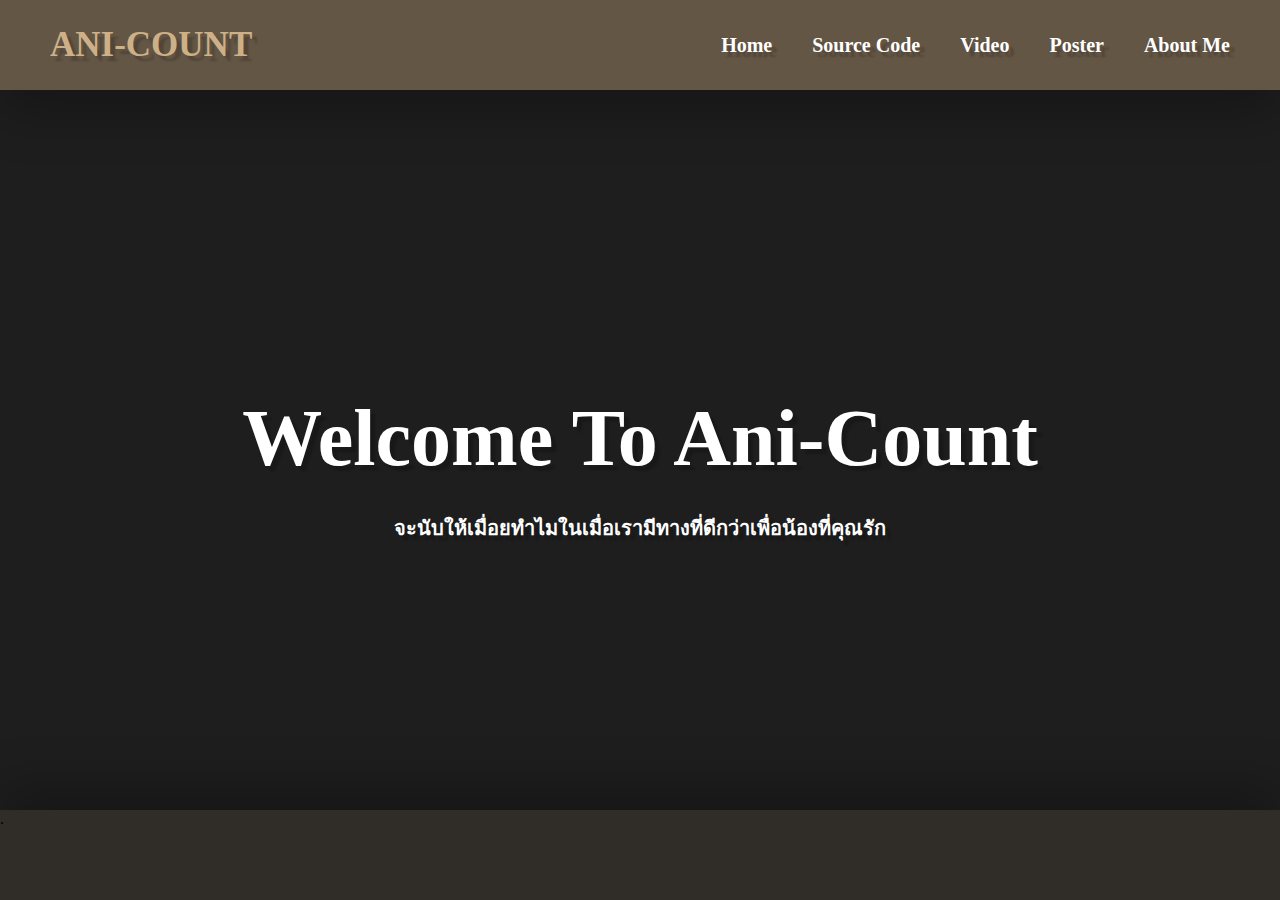
<file: index.html>
<!DOCTYPE html>
<html lang="th">

<head>
    <meta charset="UTF-8">
    <meta name="viewport" content="width=device-width, initial-scale=1.0">
    <title>Physical Computing Project 2024 - IT KMITL</title>
    <link rel="stylesheet" href="/css/style.css">
</head>

<body>

    <header>
        <nav>
            <div>
                <h2  class="header_nav">ANI-COUNT</h2>
            </div>
            <div class="nav_link">
                <a href="./index.html">Home</a>
                <a href="./phycom/source_code.html">Source Code</a>
                <a href="./phycom/video.html">Video</a>
                <a href="./phycom/poster.html">Poster</a>
                <a href="./phycom/about_us.html">About Me</a>
            </div>
        </nav>

    </header>

    <main>
        <h1>Welcome To Ani-Count</h1>
        <h2>จะนับให้เมื่อยทำไมในเมื่อเรามีทางที่ดีกว่าเพื่อน้องที่คุณรัก</h2>
    </main>

    <footer>
        .
    </footer>

</body>

</html>
</file>
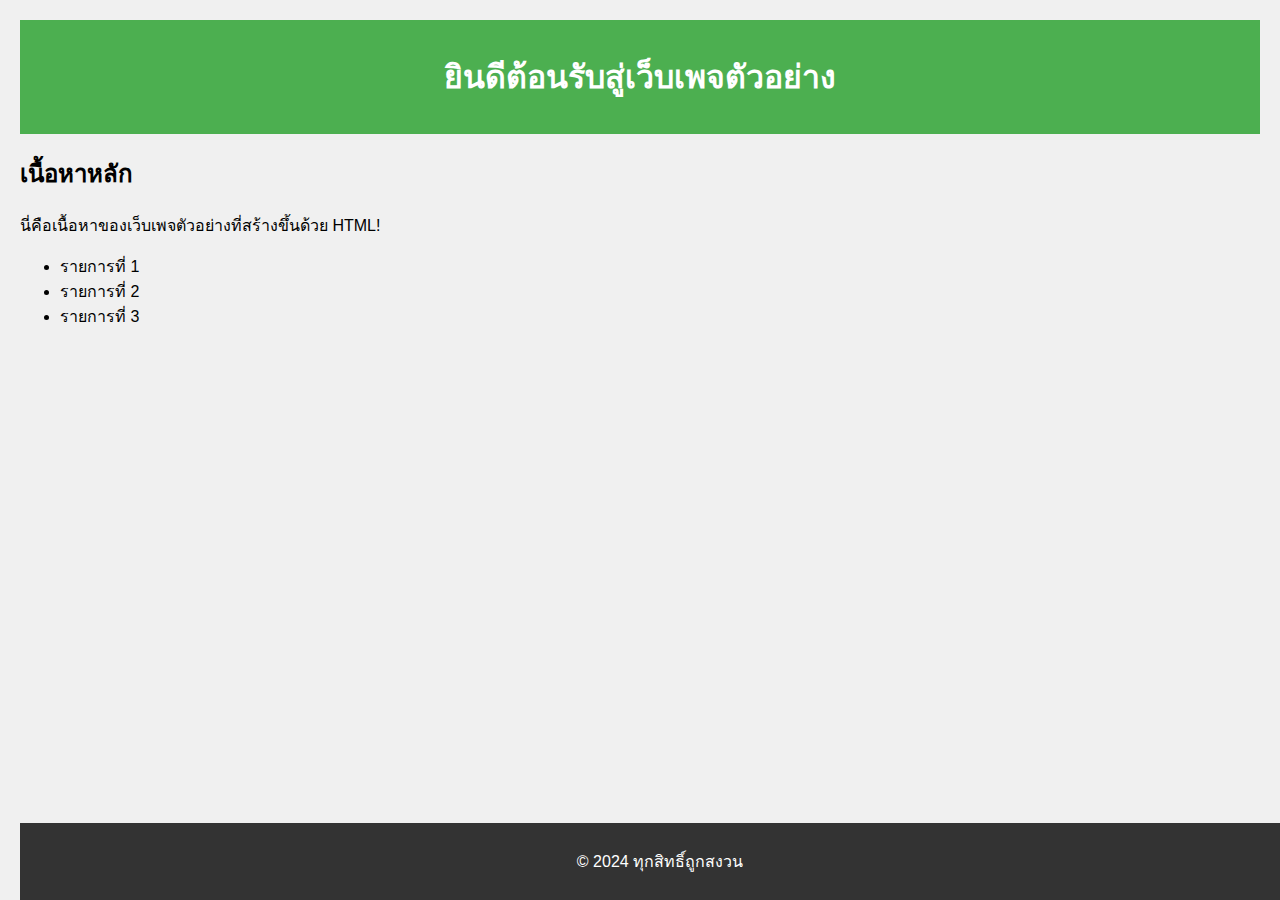
<file: Index.html>
<!DOCTYPE html>
<html lang="th">
<head>
    <meta charset="UTF-8">
    <meta name="viewport" content="width=device-width, initial-scale=1.0">
    <title>เว็บเพจตัวอย่าง</title>
    <style>
        body {
            font-family: Arial, sans-serif;
            background-color: #f0f0f0;
            margin: 0;
            padding: 20px;
        }
        header {
            background-color: #4CAF50;
            color: white;
            padding: 10px 0;
            text-align: center;
        }
        footer {
            text-align: center;
            padding: 10px 0;
            background-color: #333;
            color: white;
            position: fixed;
            width: 100%;
            bottom: 0;
        }
    </style>
</head>
<body>

<header>
    <h1>ยินดีต้อนรับสู่เว็บเพจตัวอย่าง</h1>
</header>

<main>
    <h2>เนื้อหาหลัก</h2>
    <p>นี่คือเนื้อหาของเว็บเพจตัวอย่างที่สร้างขึ้นด้วย HTML!</p>
    <ul>
        <li>รายการที่ 1</li>
        <li>รายการที่ 2</li>
        <li>รายการที่ 3</li>
    </ul>
</main>

<footer>
    <p>© 2024 ทุกสิทธิ์ถูกสงวน</p>
</footer>

</body>
</html>
</file>
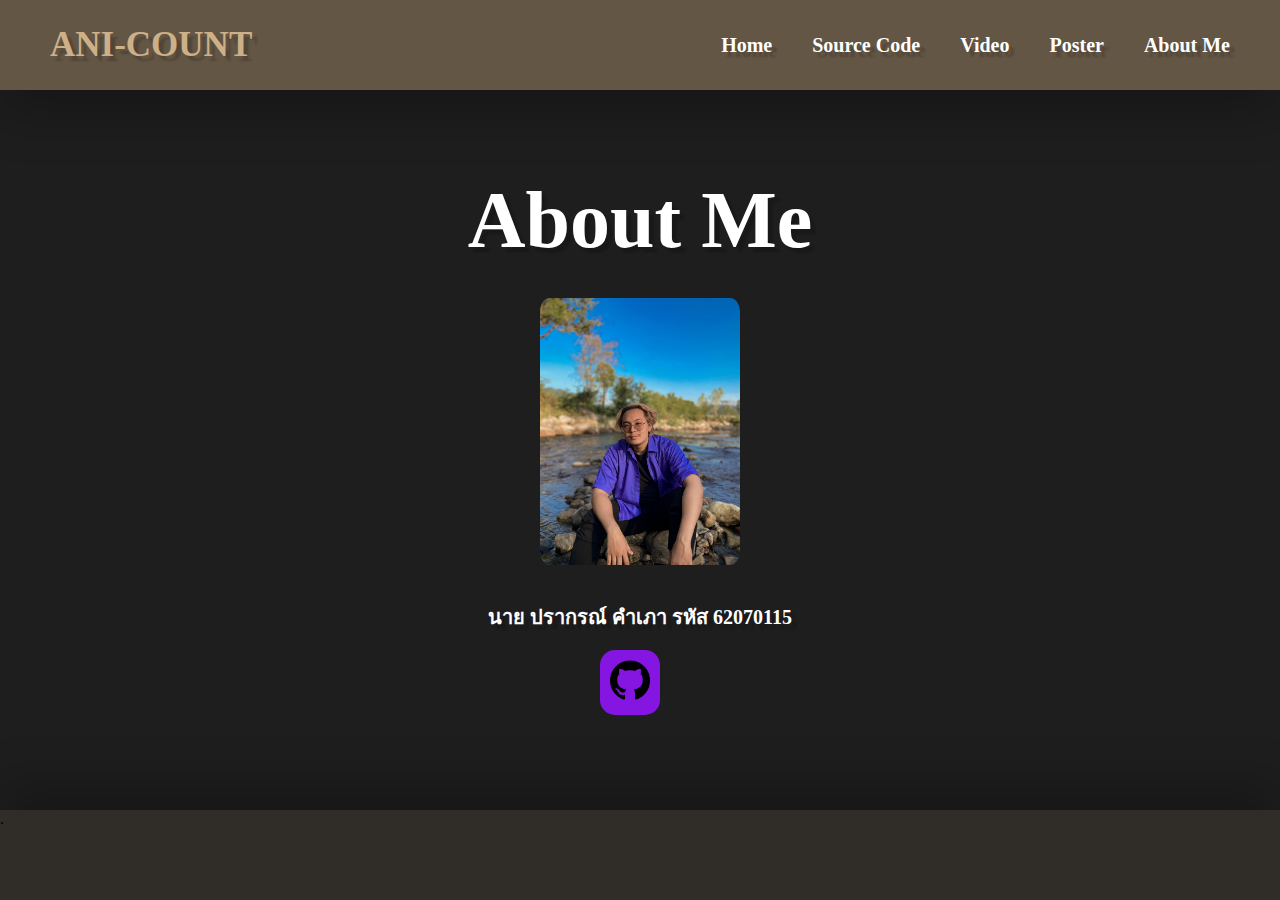
<file: phycom/about_us.html>
<!DOCTYPE html>
<html lang="th">

<head>
    <meta charset="UTF-8">
    <meta name="viewport" content="width=device-width, initial-scale=1.0">
    <title>Physical Computing Project 2024 - IT KMITL</title>
    <link rel="stylesheet" href="/css/style.css">
</head>

<body>

    <header>
        <nav>
            <div>
                <h2 class="header_nav">ANI-COUNT</h2>
            </div>
            <div class="nav_link">
                <a href="../index.html">Home</a>
                <a href="./source_code.html">Source Code</a>
                <a href="./video.html">Video</a>
                <a href="./poster.html">Poster</a>
                <a href="./about_us.html">About Me</a>
            </div>
        </nav>

    </header>

    <main>
        <h1 class="ab_me">About Me</h1>
        <img src="../img/me.jpg" class="me"/>
        <h2 class="text_me">นาย ปรากรณ์ คำเภา รหัส 62070115</h2>
        <a href="https://github.com/Prakorn2033/Ani-Count" class="gh"><img src="../img/github_img.png" style="height: 40px;"/></a>
    </main>

    <footer>
        .
    </footer>

</body>

</html>
</file>
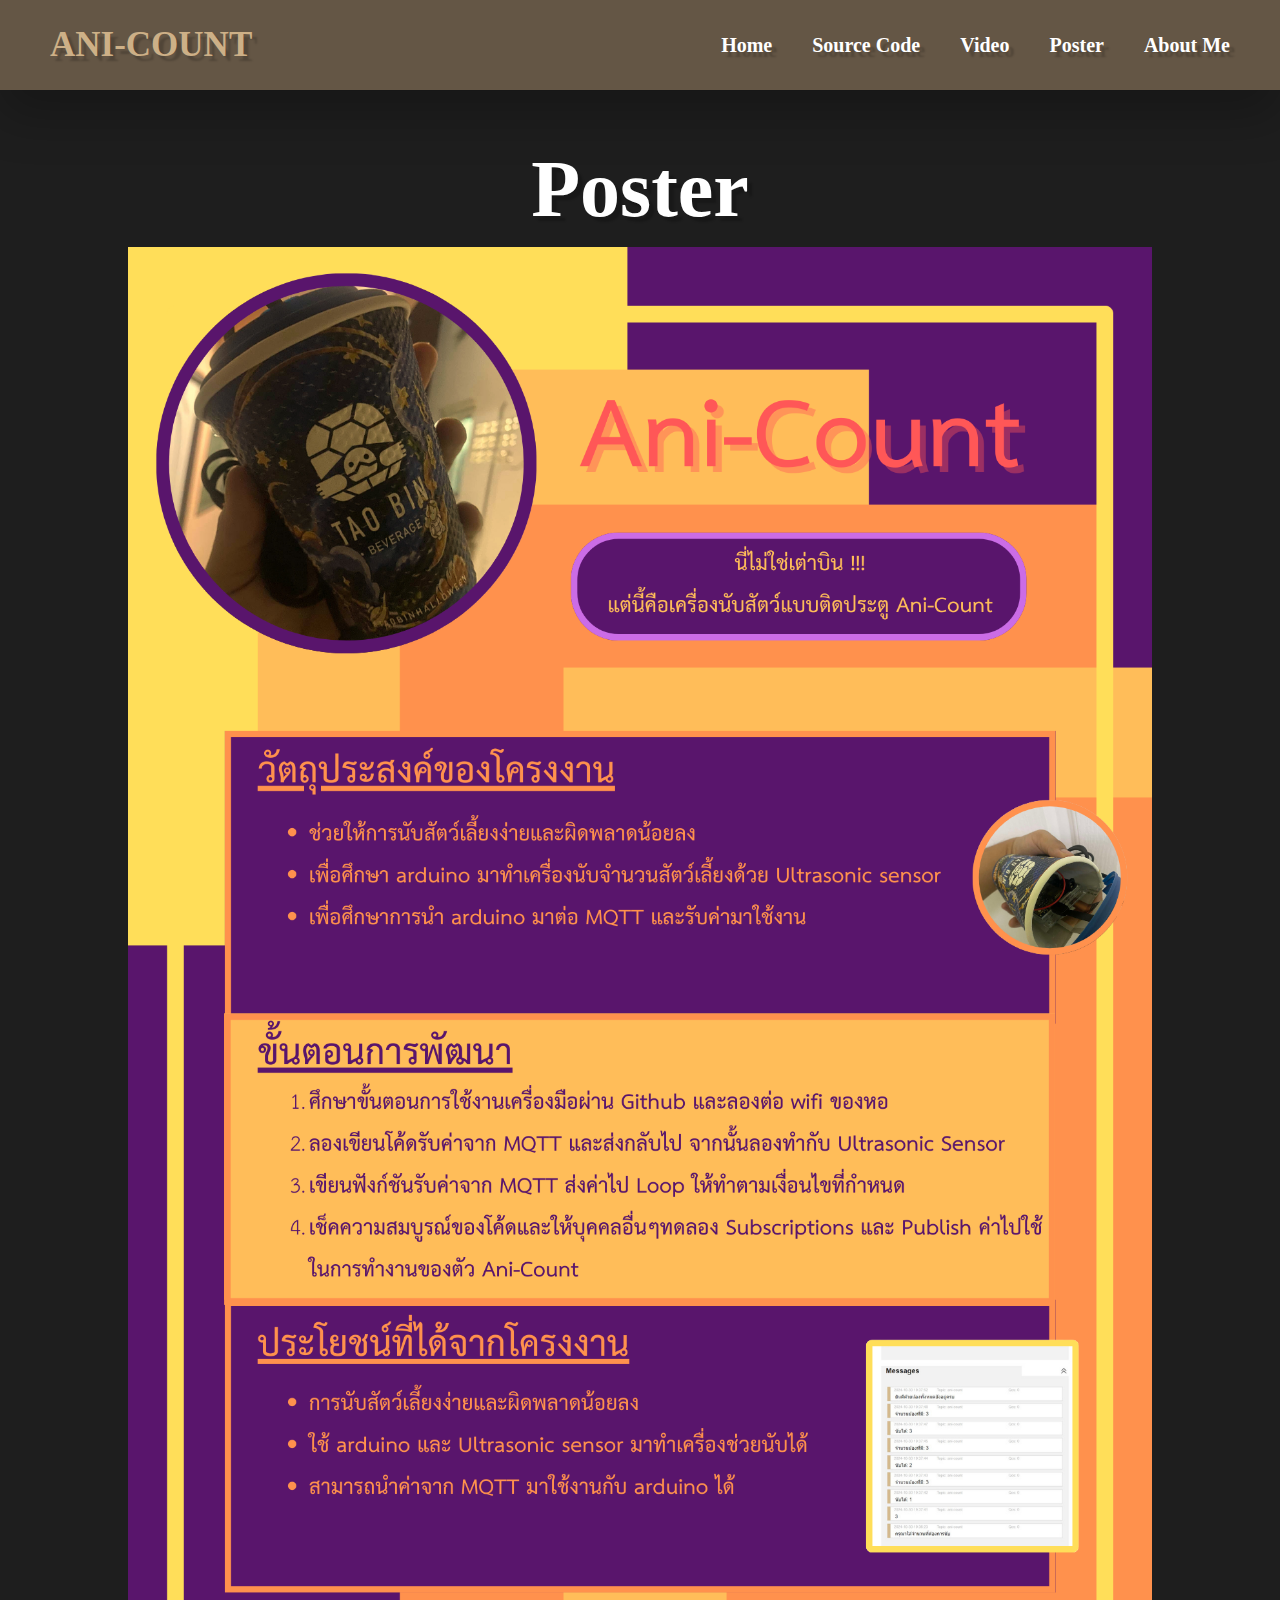
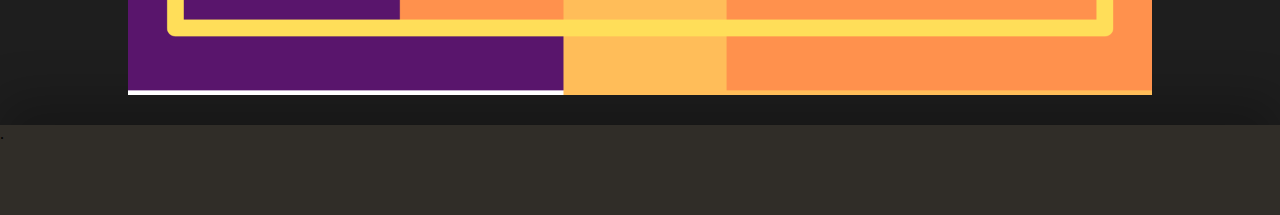
<file: phycom/poster.html>
<!DOCTYPE html>
<html lang="th">

<head>
    <meta charset="UTF-8">
    <meta name="viewport" content="width=device-width, initial-scale=1.0">
    <title>Physical Computing Project 2024 - IT KMITL</title>
    <link rel="stylesheet" href="/css/style.css">
</head>

<body>

    <header>
        <nav>
            <div>
                <h2 class="header_nav">ANI-COUNT</h2>
            </div>
            <div class="nav_link">
                <a href="../index.html">Home</a>
                <a href="./source_code.html">Source Code</a>
                <a href="./video.html">Video</a>
                <a href="./poster.html">Poster</a>
                <a href="./about_us.html">About Me</a>
            </div>
        </nav>

    </header>

    <main>
        <h1>Poster</h1>
        <img src="../Poster/Poster-Ani-Count.png" class="poster"/>
    </main>

    <footer>
        .
    </footer>

</body>

</html>
</file>
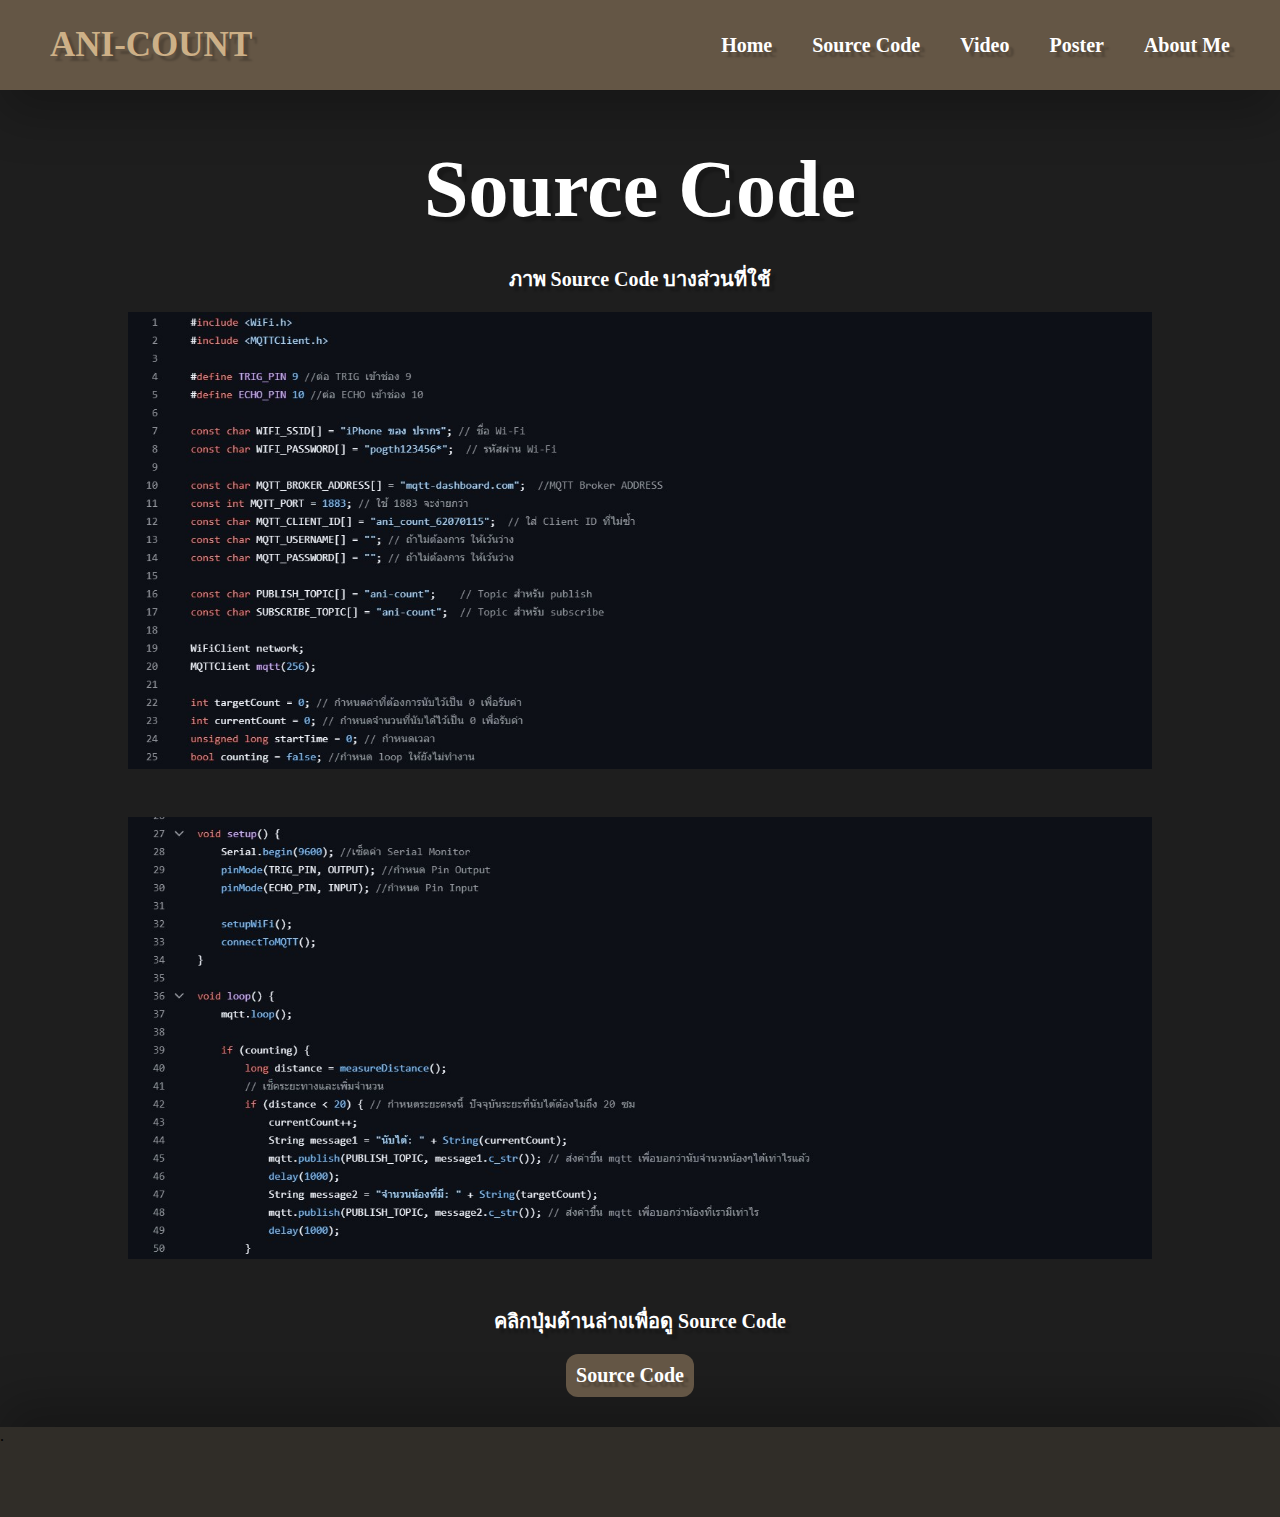
<file: phycom/source_code.html>
<!DOCTYPE html>
<html lang="th">

<head>
    <meta charset="UTF-8">
    <meta name="viewport" content="width=device-width, initial-scale=1.0">
    <title>Physical Computing Project 2024 - IT KMITL</title>
    <link rel="stylesheet" href="/css/style.css">
</head>

<body>

    <header>
        <nav>
            <div>
                <h2 class="header_nav">ANI-COUNT</h2>
            </div>
            <div class="nav_link">
                <a href="../index.html">Home</a>
                <a href="./source_code.html">Source Code</a>
                <a href="./video.html">Video</a>
                <a href="./poster.html">Poster</a>
                <a href="./about_us.html">About Me</a>
            </div>
        </nav>

    </header>

    <main>
        <h1>Source Code</h1>
        <h2>ภาพ Source Code บางส่วนที่ใช้</h2>
        <img src="../img/ex_code.1.jpg" class="poster"/>
        <br>
        <img src="../img/ex_code.2.jpg" class="poster"/>
        <h2>คลิกปุ่มด้านล่างเพื่อดู Source Code</h2>
        <a href="https://github.com/Prakorn2033/Ani-Count/blob/main/Source%20Code/Project_ani-count/Project_ani-count.ino" class="scb">Source Code</a>
    </main>

    <footer>
        .
    </footer>

</body>

</html>
</file>
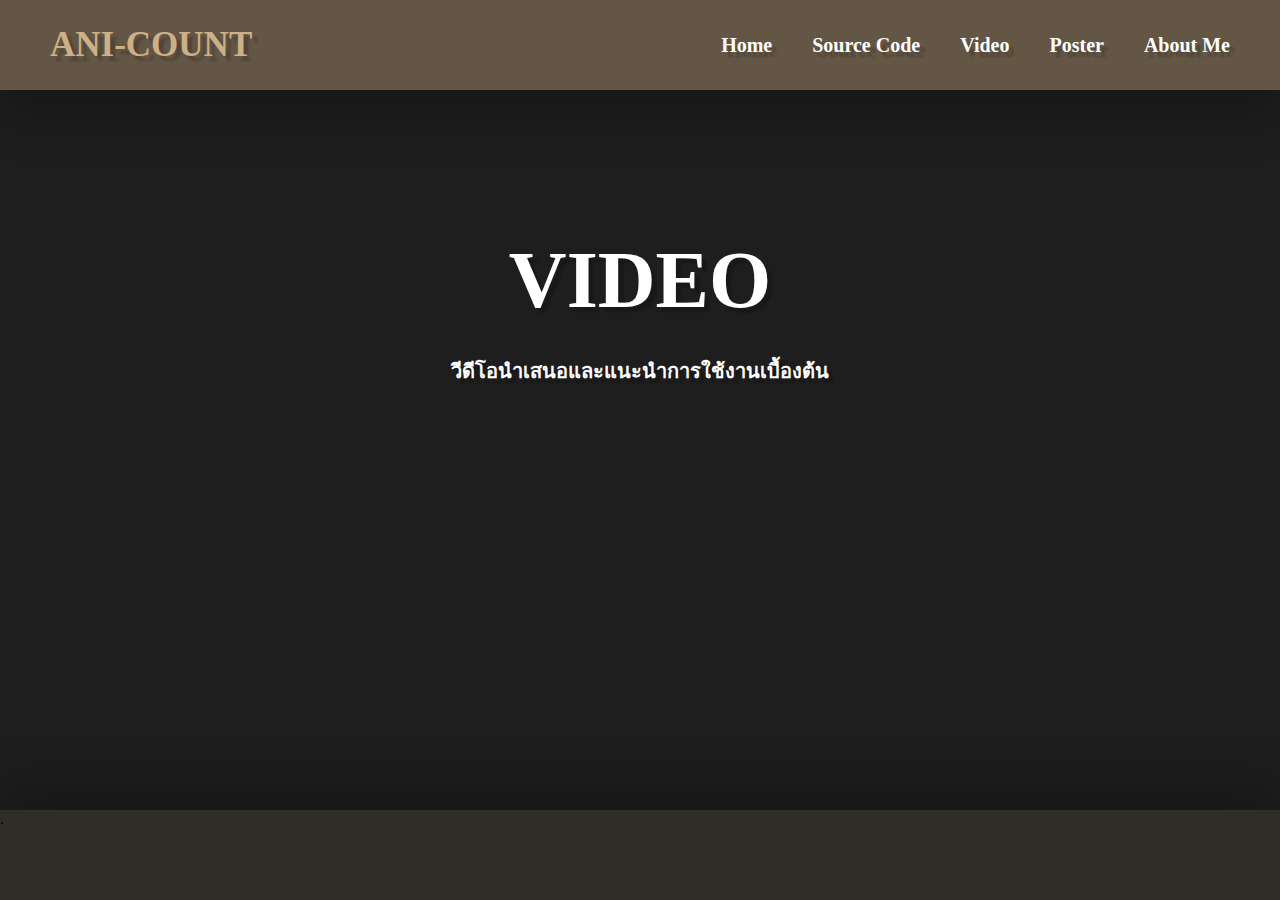
<file: phycom/video.html>
<!DOCTYPE html>
<html lang="th">

<head>
    <meta charset="UTF-8">
    <meta name="viewport" content="width=device-width, initial-scale=1.0">
    <title>Physical Computing Project 2024 - IT KMITL</title>
    <link rel="stylesheet" href="/css/style.css">
</head>

<body>

    <header>
        <nav>
            <div>
                <h2 class="header_nav">ANI-COUNT</h2>
            </div>
            <div class="nav_link">
                <a href="../index.html">Home</a>
                <a href="./source_code.html">Source Code</a>
                <a href="./video.html">Video</a>
                <a href="./poster.html">Poster</a>
                <a href="./about_us.html">About Me</a>
            </div>
        </nav>

    </header>

    <main>
        <h1>VIDEO</h1>
        <h2>วีดีโอนำเสนอและแนะนำการใช้งานเบื้องต้น</h2>
        <iframe width="560" height="315" src="https://www.youtube.com/embed/iTO3zGNN8kc?si=WW-jXq-YdUZCQ0zQ" title="YouTube video player" frameborder="0" allow="accelerometer; autoplay; clipboard-write; encrypted-media; gyroscope; picture-in-picture; web-share" referrerpolicy="strict-origin-when-cross-origin" allowfullscreen></iframe>
    </main>

    <footer>
        .
    </footer>

</body>

</html>
</file>
<file: css/style.css>
body {
    background-color: #1E1E1E;
    margin: 0%;
}

main{
    min-height: 80vh !important;
    display: flex;
    justify-content: center;
    align-items: center;
    flex-direction: column;
}

h1 {
    
    font-size: 80px;
    font-weight: bold;
    color: #FFFFFF;
    margin-bottom: 12px;
    text-shadow: 5px 5px 2px #00000031;
    
}

h2 {
    text-align: center;
    font-size: 20px;
    color: #FFFFFF;
    text-shadow: 5px 5px 2px #00000031;
}

footer {
    background-color: #302D28;
    height: 10vh;
    box-shadow: 0px 0px 0px #ffffff, 0px -25px 50px #0000003e;

}

a {
    float: right;
    margin-right: 20px;
    font-size: 20px;
    color: #FFFFFF;
    text-decoration: none;
    font-weight: bold;
    padding: 10px;
    text-shadow: 5px 5px 2px #00000031;
}

a:hover{
    background-color: #D9D9D9;
    border-radius: 12px;
    color: #645645;

}

nav {
    display: flex;
    background-color: #645645;
    height: 10vh;
    justify-content: space-between;
    align-items: center;
    box-shadow: 0px 25px 50px 0px #0000003e;
    padding: 0px 20px;
}

.poster {
    width: 80%;
    margin-bottom: 30px;
}

.scb {
    margin-bottom: 30px;
    background-color: #645645;
    border-radius: 12px;
    color: white;

}

.me{
    width: 200px;
    border-radius:5%;
    margin: 20px;
}

.ab_me {
    margin-top: 10px;
}

.gh {
    background-color: #8515e0;
    border-radius: 15px;
    margin-bottom: 20px;
}

.nav_link {
    display: flex;
    flex-direction: row;
}

.header_nav {
    margin-left: 30px;
    text-shadow: 5px 5px 2px #00000031;
    font-size: 35px;
    color: #cdb087;
}

*{
    font-family: cursive;
}
</file>
